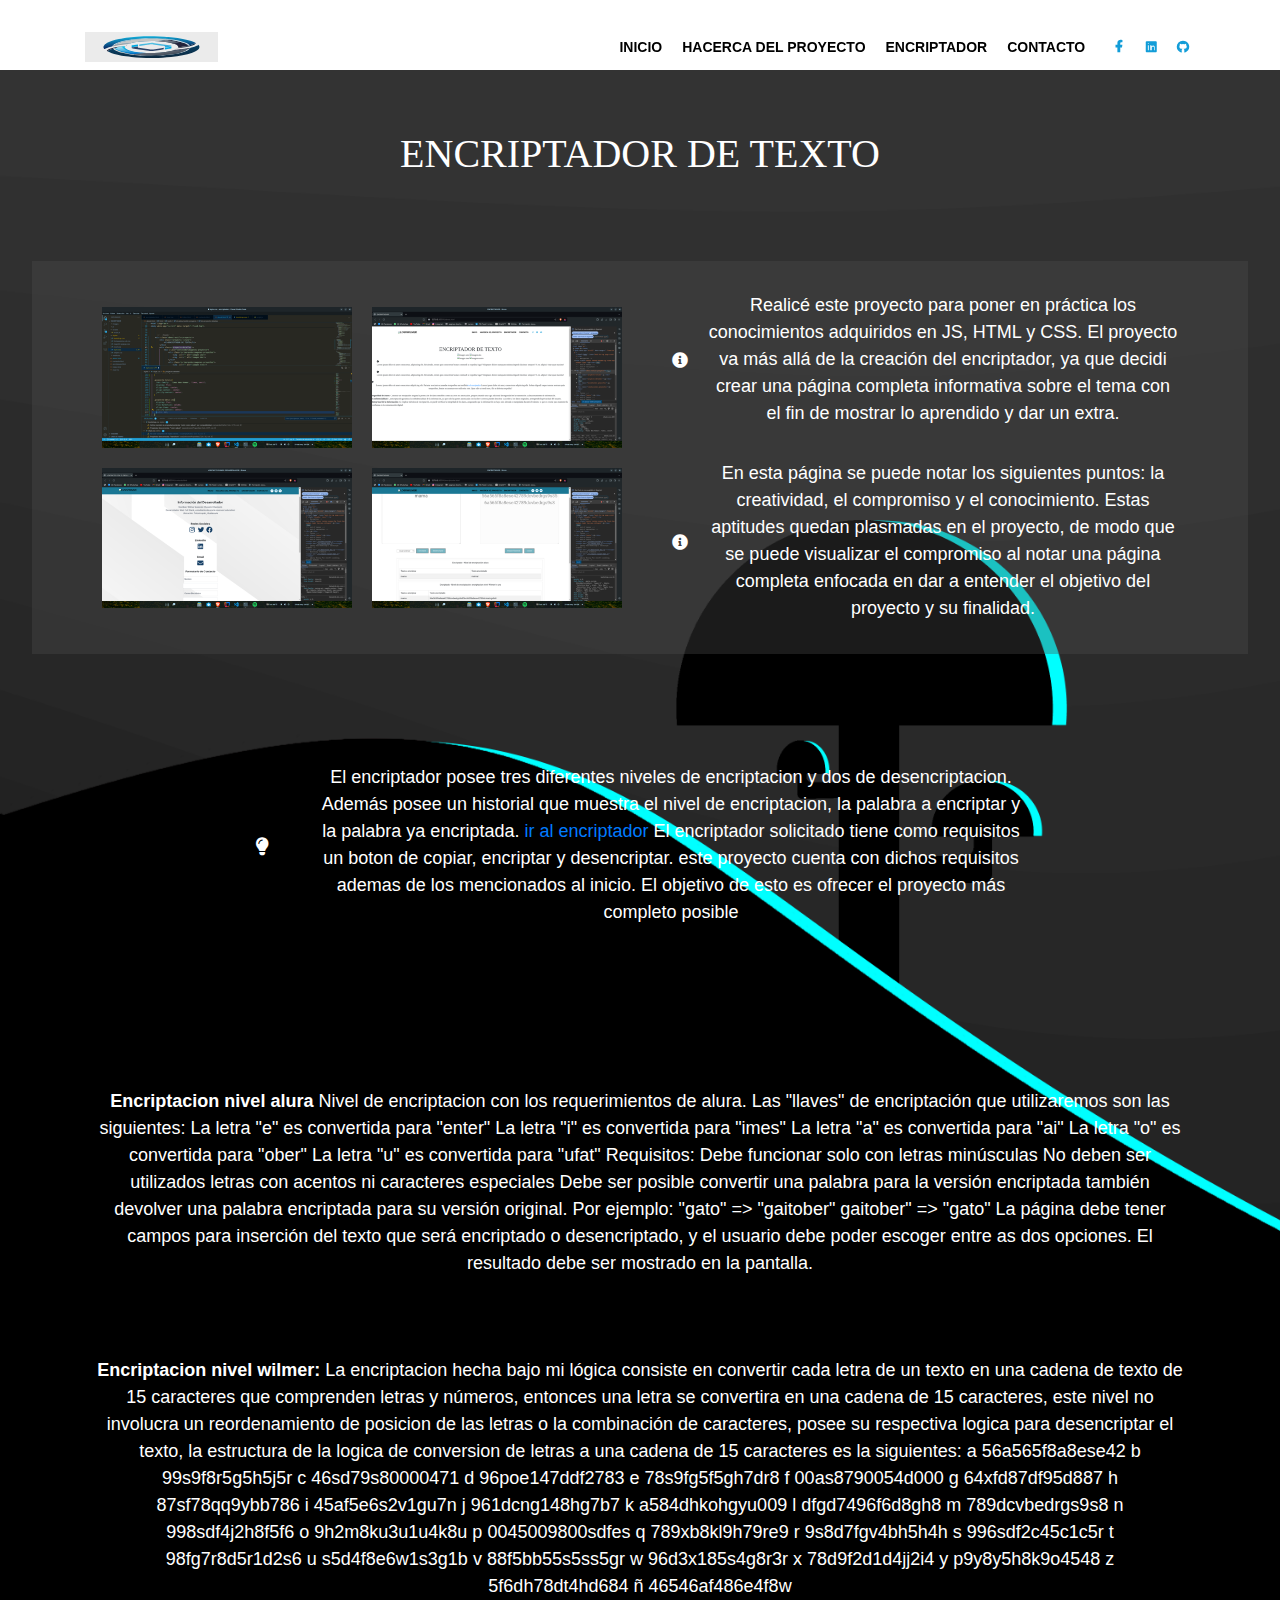
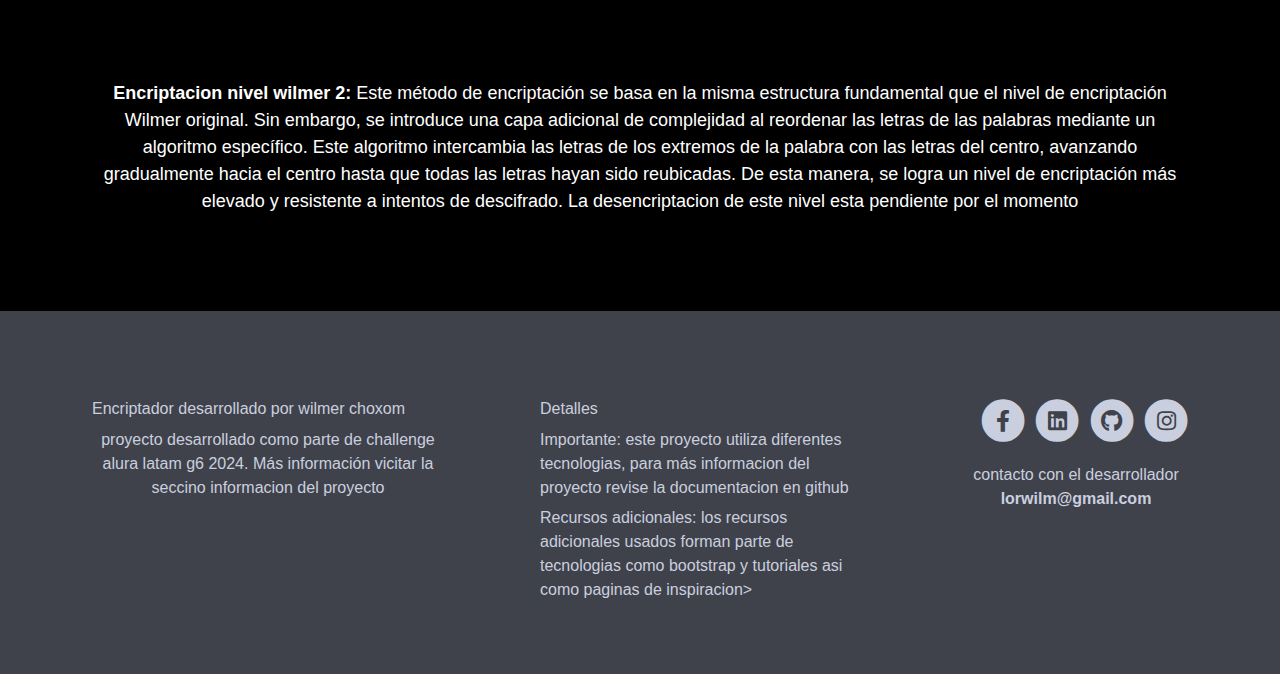
<file: about.html>
<!DOCTYPE html>
<html lang="en">
<head>
    <meta charset="UTF-8">
    <meta name="viewport" content="width=device-width, initial-scale=1.0">
    <title>ENCRIPTADOR</title>
    <!--need here a reset script of css-->
    <link rel="stylesheet" href="./styles/reset.css">
    <link rel="preconnect" href="https://fonts.gstatic.com">
    <link href="https://fonts.googleapis.com/css2?family=Open+Sans:ital,wght@0,400;0,600;0,700;1,400;1,600&display=swap" rel="stylesheet">
    <link href="./styles/bootstrap.css" rel="stylesheet">
    <link href="./styles/fontawesome-all.css" rel="stylesheet">
    <link href="./styles/swiper.css" rel="stylesheet">
    <link href="./styles/magnific-popup.css" rel="stylesheet">
        
    <link rel="stylesheet" href="./styles/style.css">
</head>
<body data-spy="scroll" data-target=".fixed-top">
    <!-- Navigation -->
    <nav class="navbar navbar-expand-lg fixed-top navbar-light">
        <div class="container">
            
            <!-- Text Logo - Use this if you don't have a graphic logo -->
            <!-- <a class="navbar-brand logo-text page-scroll" href="index.html">Name</a> -->

            <!-- Image Logo -->
            <a class="navbar-brand logo-image" href="index.html"><img src="images/logo.svg" alt="LOGOWILMER"></a> 

            <button class="navbar-toggler p-0 border-0" type="button" data-toggle="offcanvas">
                <span class="navbar-toggler-icon"></span>
            </button>

            <div class="navbar-collapse offcanvas-collapse" id="navbarsExampleDefault">
                <ul class="navbar-nav ml-auto">
                    <li class="nav-item">
                        <a class="nav-link page-scroll" href="./index.html">INICIO <span class="sr-only">(current)</span></a>
                    </li>
                    <li class="nav-item">
                        <a class="nav-link page-scroll" href="./about.html">HACERCA DEL PROYECTO</a>
                    </li>
                    <li class="nav-item">
                        <a class="nav-link page-scroll" href="./encriptador.html">ENCRIPTADOR</a>
                    </li>
                    <li class="nav-item">
                        <a class="nav-link page-scroll" href="./contacto.html">CONTACTO</a>
                    </li>
                    
                </ul>
                <span class="nav-item social-icons">
                    <span class="fa-stack">
                        <a href="#your-link">
                            <i class="fas fa-circle fa-stack-2x"></i>
                            <i class="fab fa-facebook-f fa-stack-1x"></i>
                        </a>
                    </span>
                    <span class="fa-stack">
                        <a href="https://www.linkedin.com/in/wilmerchoxom">
                            <i class="fas fa-circle fa-stack-2x"></i>
                            <i class="fab fa-linkedin fa-stack-1x"></i>
                        </a>
                    </span>
                    <span class="fa-stack">
                        <a href="https://github.com/willor16">
                            <i class="fas fa-circle fa-stack-2x"></i>
                            <i class="fab fa-github fa-stack-1x"></i>
                        </a>
                    </span>
                    
                </span>
            </div> <!-- end of navbar-collapse -->
        </div> <!-- end of container -->
    </nav> <!-- end of navbar -->
    <!-- end of navigation -->





    <div class="about-background">
        <div class="about-estilo-proyecto">
            <div class="proyecto-titulo">
                <h1>ENCRIPTADOR DE TEXTO</h1>
            </div>
            <div class="proyecto-detalles">
                <div class="contenedorimagenes-proyecto">
                    <div class="primerasdosimagenes-proyectos">
                        <img  src="./images/Captura desde 2024-05-29 00-07-01.png" alt="imagen uno">
                        <img  src="./images/Captura desde 2024-05-29 00-07-14.png" alt="imagen dos">
                    </div>
                    <div class="primerasdosimagenes-proyectos">
                        <img  src="./images/Captura desde 2024-05-29 00-07-28.png" alt="imagen tres">
                        <img  src="./images/Captura desde 2024-05-29 00-08-14.png" alt="imagen cuatro">
                    </div>
                </div>
                <div class="detallesdelproyecto-detalles">
                    <div class="detailles-proyectos">
                        <!-- aca va un icono de html con forma de informacion -->
                        <i class="fas fa-info-circle"></i>
                        <p>Realicé este proyecto para poner en práctica los conocimientos adquiridos en JS, HTML y CSS. El proyecto va más allá de la creación del encriptador, ya que decidi crear una página completa informativa sobre el tema con el fin de mostrar lo aprendido y dar un extra.</p>
                    </div>
                    <div class="detailles-proyectos">
                        <i class="fas fa-info-circle"></i>
                        <p>En esta página se puede notar los siguientes puntos: la creatividad, el compromiso y el conocimiento. Estas aptitudes quedan plasmadas en el proyecto, de modo que se puede visualizar el compromiso al notar una página completa enfocada en dar a entender el objetivo del proyecto y su finalidad.</p>
                    </div>
                </div>
            </div>
            <div class="masdetalles-proyectos">
                <i class="fas fa-lightbulb"></i>
                <p>El encriptador posee tres diferentes niveles de encriptacion y dos de desencriptacion. Además posee un historial que muestra el nivel de encriptacion, la palabra a encriptar y la palabra ya encriptada. <a href="./encriptador.html">ir al encriptador</a> El encriptador solicitado tiene como requisitos un boton de copiar, encriptar y desencriptar. este proyecto cuenta con dichos requisitos ademas de los mencionados al inicio. El objetivo de esto es ofrecer el proyecto más completo posible</p>
            </div>
            <div class="conclusiones-proyectos">
                <ul>
                    <li class="li-style-proyectos"><strong>Encriptacion nivel alura</strong> Nivel de encriptacion con los requerimientos de alura. Las "llaves" de encriptación que utilizaremos son las siguientes:
                        La letra "e" es convertida para "enter"
                        La letra "i" es convertida para "imes"
                        La letra "a" es convertida para "ai"
                        La letra "o" es convertida para "ober"
                        La letra "u" es convertida para "ufat"
                        Requisitos:

                        Debe funcionar solo con letras minúsculas
                        No deben ser utilizados letras con acentos ni caracteres especiales
                        Debe ser posible convertir una palabra para la versión encriptada también devolver una palabra encriptada para su versión original.
                        Por ejemplo:
                        "gato" => "gaitober"
                        gaitober" => "gato"
                        
                        La página debe tener campos para
                        inserción del texto que será encriptado o desencriptado, y el usuario debe poder escoger entre as dos opciones.
                        El resultado debe ser mostrado en la pantalla.</li>
                    <li class="li-style-proyectos"><strong>Encriptacion nivel wilmer:</strong> La encriptacion hecha bajo mi lógica consiste en convertir cada letra de un texto en una cadena de texto de 15 caracteres que comprenden letras y números, entonces una letra se convertira en una cadena de 15 caracteres, este nivel no involucra un reordenamiento de posicion de las letras o la combinación de caracteres, posee su respectiva logica para desencriptar el texto, la estructura de la logica de conversion de letras a una cadena de 15 caracteres es la siguientes: a	56a565f8a8ese42
                        b	99s9f8r5g5h5j5r
                        c	46sd79s80000471
                        d	96poe147ddf2783
                        e	78s9fg5f5gh7dr8
                        f	00as8790054d000
                        g	64xfd87df95d887
                        h	87sf78qq9ybb786
                        i	45af5e6s2v1gu7n
                        j	961dcng148hg7b7
                        k	a584dhkohgyu009
                        l	dfgd7496f6d8gh8
                        m	789dcvbedrgs9s8
                        n	998sdf4j2h8f5f6
                        o	9h2m8ku3u1u4k8u
                        p	0045009800sdfes
                        q	789xb8kl9h79re9
                        r	9s8d7fgv4bh5h4h
                        s	996sdf2c45c1c5r
                        t	98fg7r8d5r1d2s6
                        u	s5d4f8e6w1s3g1b
                        v	88f5bb55s5ss5gr
                        w	96d3x185s4g8r3r
                        x	78d9f2d1d4jj2i4
                        y	p9y8y5h8k9o4548
                        z	5f6dh78dt4hd684
                        ñ	46546af486e4f8w</li>
                    <li class="li-style-proyectos"><strong>Encriptacion nivel wilmer 2:</strong> Este método de encriptación se basa en la misma estructura fundamental que el nivel de encriptación Wilmer original. Sin embargo, se introduce una capa adicional de complejidad al reordenar las letras de las palabras mediante un algoritmo específico. Este algoritmo intercambia las letras de los extremos de la palabra con las letras del centro, avanzando gradualmente hacia el centro hasta que todas las letras hayan sido reubicadas. De esta manera, se logra un nivel de encriptación más elevado y resistente a intentos de descifrado. La desencriptacion de este nivel esta pendiente por el momento</li>
                </ul>   
            </div>
        </div>  
    </div>
      <!-- Header -->
     




    
    </main>
     <!-- Footer -->
        <div class="footer">
            <div class="container">
                <div class="row">
                    <div class="col-lg-12">
                        <div class="footer-col first">
                            <h6>Encriptador desarrollado por wilmer choxom</h6>
                            <p class="p-small">proyecto desarrollado como parte de challenge alura latam g6 2024. Más información vicitar la seccino informacion del proyecto</p>
                        </div> <!-- end of footer-col -->
                        <div class="footer-col second">
                            <h6>Detalles</h6>
                            <ul class="list-unstyled li-space-lg p-small">
                                <li>Importante: <a href="terms.html">este proyecto utiliza diferentes tecnologias</a>, <a href="privacy.html">para más informacion del proyecto revise la documentacion en github</a></li>
                                <li>Recursos adicionales: <a href="#">los recursos adicionales usados forman parte de tecnologias como bootstrap y tutoriales asi como paginas de inspiracion</a>></li>
                                
                            </ul>
                        </div> <!-- end of footer-col -->
                        <div class="footer-col third">
                            <span class="fa-stack">
                                <a href="#your-link">
                                    <i class="fas fa-circle fa-stack-2x"></i>
                                    <i class="fab fa-facebook-f fa-stack-1x"></i>
                                </a>
                            </span>
                            <span class="fa-stack">
                                <a href="https://www.linkedin.com/in/wilmerchoxom">
                                    <i class="fas fa-circle fa-stack-2x"></i>
                                    <i class="fab fa-linkedin fa-stack-1x"></i>
                                </a>
                            </span>
                            <span class="fa-stack">
                                <a href="https://github.com/willor16">
                                    <i class="fas fa-circle fa-stack-2x"></i>
                                    <i class="fab fa-github fa-stack-1x"></i>
                                </a>
                            </span>
                            <span class="fa-stack">
                                <a href="https://www.instagram.com/will_lor77">
                                    <i class="fas fa-circle fa-stack-2x"></i>
                                    <i class="fab fa-instagram fa-stack-1x"></i>
                                </a>
                            </span>
                            <p class="p-small">contacto con el desarrollador <a href="mailto:lorwilm@gmail.com"><strong>lorwilm@gmail.com</strong></a></p>
                        </div> <!-- end of footer-col -->
                    </div> <!-- end of col -->
                </div> <!-- end of row -->
            </div> <!-- end of container -->
        </div> <!-- end of footer -->  
        <!-- end of footer -->


<script src="./scripts/script.js"></script>
<script src="./js/jquery.min.js"></script> <!-- jQuery for Bootstrap's JavaScript plugins -->
<script src="./js/bootstrap.min.js"></script> <!-- Bootstrap framework -->
<script src="./js/jquery.easing.min.js"></script> <!-- jQuery Easing for smooth scrolling between anchors -->
<script src="./js/jquery.magnific-popup.js"></script> <!-- Magnific Popup for lightboxes -->
<script src="./js/swiper.min.js"></script> <!-- Swiper for image and text sliders -->
<script src="./js/scripts.js"></script> <!-- Custom scripts -->
</body> 

</html>
</file>
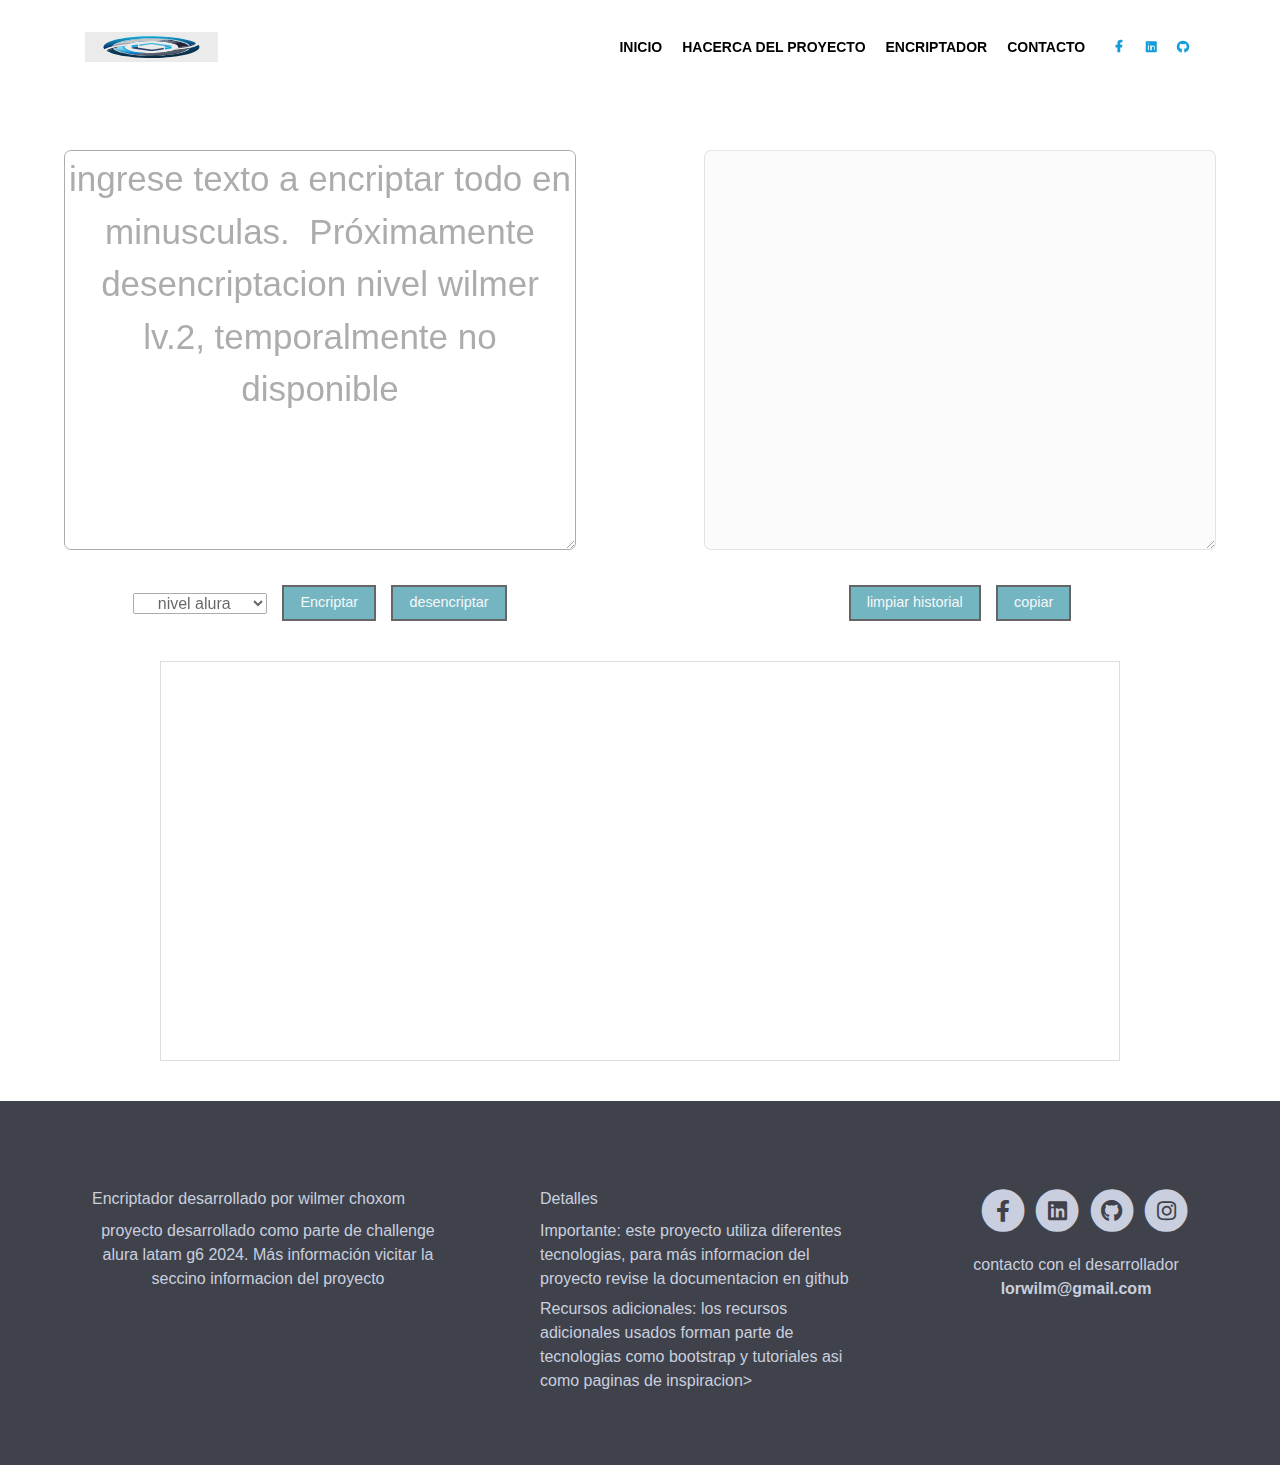
<file: encriptador.html>
<!DOCTYPE html>
<html lang="en">
<head>
    <meta charset="UTF-8">
    <meta name="viewport" content="width=device-width, initial-scale=1.0">
    <title>ENCRIPTADOR</title>
    <!--need here a reset script of css-->
    <link rel="stylesheet" href="./styles/reset.css">
    <link rel="preconnect" href="https://fonts.gstatic.com">
    <link href="https://fonts.googleapis.com/css2?family=Open+Sans:ital,wght@0,400;0,600;0,700;1,400;1,600&display=swap" rel="stylesheet">
    <link href="./styles/bootstrap.css" rel="stylesheet">
    <link href="./styles/fontawesome-all.css" rel="stylesheet">
    <link href="./styles/swiper.css" rel="stylesheet">
    <link href="./styles/magnific-popup.css" rel="stylesheet">
    
    <link rel="stylesheet" href="./styles/style.css">
</head>
<body data-spy="scroll" data-target=".fixed-top">
    <!-- Navigation -->
    <nav class="navbar navbar-expand-lg fixed-top navbar-light">
        <div class="container">
            
            <!-- Text Logo - Use this if you don't have a graphic logo -->
            <!-- <a class="navbar-brand logo-text page-scroll" href="index.html">Name</a> -->

            <!-- Image Logo -->
            <a class="navbar-brand logo-image" href="index.html"><img src="images/logo.svg" alt="LOGOWILMER"></a> 

            <button class="navbar-toggler p-0 border-0" type="button" data-toggle="offcanvas">
                <span class="navbar-toggler-icon"></span>
            </button>

            <div class="navbar-collapse offcanvas-collapse" id="navbarsExampleDefault">
                <ul class="navbar-nav ml-auto">
                    <li class="nav-item">
                        <a class="nav-link page-scroll" href="./index.html">INICIO <span class="sr-only">(current)</span></a>
                    </li>
                    <li class="nav-item">
                        <a class="nav-link page-scroll" href="./about.html">HACERCA DEL PROYECTO</a>
                    </li>
                    <li class="nav-item">
                        <a class="nav-link page-scroll" href="./encriptador.html">ENCRIPTADOR</a>
                    </li>
                    <li class="nav-item">
                        <a class="nav-link page-scroll" href="./contacto.html">CONTACTO</a>
                    </li>
                    
                </ul>
                <span class="nav-item social-icons">
                    <span class="fa-stack">
                        <a href="#your-link">
                            <i class="fas fa-circle fa-stack-2x"></i>
                            <i class="fab fa-facebook-f fa-stack-1x"></i>
                        </a>
                    </span>
                    <span class="fa-stack">
                        <a href="https://www.linkedin.com/in/wilmerchoxom">
                            <i class="fas fa-circle fa-stack-2x"></i>
                            <i class="fab fa-linkedin fa-stack-1x"></i>
                        </a>
                    </span>
                    <span class="fa-stack">
                        <a href="https://github.com/willor16">
                            <i class="fas fa-circle fa-stack-2x"></i>
                            <i class="fab fa-github fa-stack-1x"></i>
                        </a>
                    </span>
                </span>
            </div> <!-- end of navbar-collapse -->
        </div> <!-- end of container -->
    </nav> <!-- end of navbar -->
    <!-- end of navigation -->





    <main>
        <div class="div-general-encript">
            <div class="div-text-enctipt">
                <textarea id="text-for-encript" placeholder="ingrese texto a encriptar todo en minusculas.  Próximamente desencriptacion nivel wilmer lv.2, temporalmente no disponible"></textarea>
                <div class="div-buttons-section-transcript">
                    <select name="" id="select-level-encript" class="style-option-bar" >
                        <option value="nivelAlura">nivel alura</option>
                        <option value="nivelWilmer">nivel wilmer</option>
                        <option value="nivelWilmerLvTwo">nivel wilmer lv.2</option>
                    </select>
                    <button class="button-arounder" onclick="encriptationGeneral()">Encriptar</button>
                    <button class="button-arounder" onclick="desencriptarGeneral()">desencriptar</button>
                </div>
            </div>
        
            <div class="div-text-enctipt">
                <textarea id="text-encripting" disabled placeholder=""></textarea>
                <div class="div-buttons-section-transcript">
                    <button class="button-arounder" onclick="limpiarHistorial()">limpiar historial</button>
                    <button class="button-arounder" onclick="copiar()" class="button-encriptar">copiar</button>
                </div>
            </div>
        </div>
        
        <div class="historial">
            <div class="input-like" contenteditable="true" id="historial-div">
                <!--aca va a ir el historial-->
            </div>
        </div>
    </main>


    <!-- Footer -->
        <div class="footer">
            <div class="container">
                <div class="row">
                    <div class="col-lg-12">
                        <div class="footer-col first">
                            <h6>Encriptador desarrollado por wilmer choxom</h6>
                            <p class="p-small">proyecto desarrollado como parte de challenge alura latam g6 2024. Más información vicitar la seccino informacion del proyecto</p>
                        </div> <!-- end of footer-col -->
                        <div class="footer-col second">
                            <h6>Detalles</h6>
                            <ul class="list-unstyled li-space-lg p-small">
                                <li>Importante: <a href="terms.html">este proyecto utiliza diferentes tecnologias</a>, <a href="privacy.html">para más informacion del proyecto revise la documentacion en github</a></li>
                                <li>Recursos adicionales: <a href="#">los recursos adicionales usados forman parte de tecnologias como bootstrap y tutoriales asi como paginas de inspiracion</a>></li>
                                
                            </ul>
                        </div> <!-- end of footer-col -->
                        <div class="footer-col third">
                            <span class="fa-stack">
                                <a href="#your-link">
                                    <i class="fas fa-circle fa-stack-2x"></i>
                                    <i class="fab fa-facebook-f fa-stack-1x"></i>
                                </a>
                            </span>
                            <span class="fa-stack">
                                <a href="https://www.linkedin.com/in/wilmerchoxom">
                                    <i class="fas fa-circle fa-stack-2x"></i>
                                    <i class="fab fa-linkedin fa-stack-1x"></i>
                                </a>
                            </span>
                            <span class="fa-stack">
                                <a href="https://github.com/willor16">
                                    <i class="fas fa-circle fa-stack-2x"></i>
                                    <i class="fab fa-github fa-stack-1x"></i>
                                </a>
                            </span>
                            <span class="fa-stack">
                                <a href="https://www.instagram.com/will_lor77">
                                    <i class="fas fa-circle fa-stack-2x"></i>
                                    <i class="fab fa-instagram fa-stack-1x"></i>
                                </a>
                            </span>
                            <p class="p-small">contacto con el desarrollador <a href="mailto:lorwilm@gmail.com"><strong>lorwilm@gmail.com</strong></a></p>
                        </div> <!-- end of footer-col -->
                    </div> <!-- end of col -->
                </div> <!-- end of row -->
            </div> <!-- end of container -->
        </div> <!-- end of footer -->  
        <!-- end of footer -->


<script src="./scripts/script.js"></script>
<script src="./js/jquery.min.js"></script> <!-- jQuery for Bootstrap's JavaScript plugins -->
<script src="./js/bootstrap.min.js"></script> <!-- Bootstrap framework -->
<script src="./js/jquery.easing.min.js"></script> <!-- jQuery Easing for smooth scrolling between anchors -->
<script src="./js/jquery.magnific-popup.js"></script> <!-- Magnific Popup for lightboxes -->
<script src="./js/swiper.min.js"></script> <!-- Swiper for image and text sliders -->
<script src="./js/scripts.js"></script> <!-- Custom scripts -->
</body> 

</html>
</file>
<file: styles/style.css>
.ul-contains-li{
    width: 100%;
    height: 65px;
    background-color: black;
    color: white;
    display: flex;
    flex-direction: row;
    align-items: center;
    align-content: center;
    justify-content: flex-end;
    
}
/*style for background*/




/*about pagina html estilo*/
.about-estilo-proyecto{
	display: flex;
	flex-direction: column;
	height: auto;
	align-items: center;
	width: 100%;
	margin-top: 70px;	
	font-family: 'Times New Roman', Times, serif;
  }

  .proyecto-titulo{
	font-family: 'Times New Roman', Times, serif;
	display: flex;
	margin-top: 60px;
	margin-bottom: 20px;
	text-align: center;
	align-items: center;
	align-content: center;
	justify-content: center;
	color: white;
  }

  .proyecto-detalles{
	display: flex;
	flex-direction: column;
	align-items: center;
	justify-content: center;
	width: 95%;
	margin-top: 55px;
	margin-bottom: 55px;
	padding: 30px 70px;
	height: auto;
	gap: 50px;
	background-color: rgba(77, 77, 77, 0.35);
  }

  .contenedorimagenes-proyecto{
	display: flex;
	flex-direction: column;
	height: 550px;
	align-items: center;
	justify-content: center;
	align-content: center;
	height: auto;

	gap: 20px;
  }
  .primerasdosimagenes-proyectos{
	display: flex;
	flex-direction: column;
	gap: 40px;
	align-items: center;
	justify-content: center;
	align-content: center;
  }
  

  .detallesdelproyecto-detalles{
	display: flex;
	flex-direction: column;
	text-align: center;
	align-items: center;
	align-content: center;
	justify-content: center;
	gap: 30px;
  }
  .detailles-proyectos{
	display: flex;
	flex-direction: row;
	align-items: center;
	justify-content: center;
	align-content: center;
	gap: 20px;
  }
  .detailles-proyectos p{
	margin-top: 1px;
	margin-bottom: 1px;
	padding-bottom: 1px;
	font-family: Arial, Helvetica, sans-serif;
	font-size: large;
	color: white;
  }

  .masdetalles-proyectos{
	display: flex;
	flex-direction: row;
	align-items: center;
	align-content: center;
	justify-content: center;
	width: 60%;
	margin-top: 55px;
	margin-bottom: 90px;
	gap: 50px;
	font-size: large;
	color: white;
  }
  .masdetalles-proyectos p{
	text-align: center;
	padding-bottom: 1px;
	margin-bottom: 1px;
	font-family: Arial, Helvetica, sans-serif;
	color: white;
  }

  .conclusiones-proyectos{
	display: flex;
	flex-direction: column;
	width: 85%;
	font-size: large;
	gap: 20px;
  }
  .li-style-proyectos{
	
	text-align: center;
	justify-content: center;
	margin-top: 70px;
	margin-bottom: 80px;
	color: white;
	font-family: Arial, Helvetica, sans-serif;
  }

  .about-background {
	background-image: url('../images/fondoabout.png');
	background-repeat: no-repeat;
	background-size: cover;
  }
  .primerasdosimagenes-proyectos img{
	width: 300px;
  }
  .fa-info-circle{
	color: white;
  }




button {
  background: white;
  border: solid 2px black;
  padding: .375em 1.125em;
  font-size: 0.8rem;
}

.button-arounder {
  font-size: 0.9rem;
  background: hsl(190, 72%, 35%);
  color: hsl(190deg, 10%, 95%);
  
  box-shadow: 0 0px 0px hsla(190deg, 15%, 5%, .2);
  transfrom: translateY(0);
  border-top-left-radius: 0px;
  border-top-right-radius: 0px;
  border-bottom-left-radius: 0px;
  border-bottom-right-radius: 0px;
  
  --dur: .15s;
  --delay: .15s;
  --radius: 16px;
  
  transition:
    border-top-left-radius var(--dur) var(--delay) ease-out,
    border-top-right-radius var(--dur) calc(var(--delay) * 2) ease-out,
    border-bottom-right-radius var(--dur) calc(var(--delay) * 3) ease-out,
    border-bottom-left-radius var(--dur) calc(var(--delay) * 4) ease-out,
    box-shadow calc(var(--dur) * 4) ease-out,
    transform calc(var(--dur) * 4) ease-out,
    background calc(var(--dur) * 4) steps(4, jump-end);
}

.button-arounder:hover,
.button-arounder:focus {
  box-shadow: 0 4px 8px hsla(190deg, 15%, 5%, .2);
  transform: translateY(-4px);
  background: hsl(230, 93%, 11%);
  border-top-left-radius: var(--radius);
  border-top-right-radius: var(--radius);
  border-bottom-left-radius: var(--radius);
  border-bottom-right-radius: var(--radius);
}




/* Estilos para el contenido */
/* Whiteboard background */
.container-contact {
	background-image: url('../images/fondocontacto.jpg'); /* Replace with the path to your image file */
	background-repeat: no-repeat;
	background-size: cover;
	background-position: center;
	margin-top: 70px;
  }
  
  
  /* Estilos para centrar el contenido */
  .centered-contact {
	display: flex; /* Utilizar flexbox */
	flex-direction: column; /* Apilar elementos verticalmente */
	align-items: center; /* Centrar horizontalmente */
	justify-content: center; /* Centrar verticalmente */
	padding-top: 150px; /* Espacio superior */
	padding-bottom: 100px;
  }
  
  /* Estilos para las redes sociales */
  .social-icons-contact {
	display: flex; /* Utilizar flexbox */
	flex-direction: column;
	justify-content: center; /* Centrar horizontalmente */
	align-items: center;
	margin-top: 1rem; /* Espacio superior */
  }
  
  .social-icons-contact a {
	color: #174066; /* Color del icono */
	margin: 0 0.5rem; /* Margen horizontal */
	font-size: 1.5rem; /* Tamaño del icono */
  }
  
  .social-icons-contact a:hover {
	color: #4a90e2; /* Cambio de color al pasar el cursor */
  }
  
  .font-bold, text-gray-700{
	display: flex;
	align-items: center;
	justify-content: center;
  }








  .about-style {
	display: flex;
	height: 50vh;
	width: 60vw;
	background-color: white;
	margin-left: 10vw;
	margin-top: 5vh;
	border: 2px solid hsl(230, 93%, 11%);
  }
  .images {
	display: flex;
	flex-direction: column;
	align-items: center;
	justify-content: center;
	width: 40%;
	background-color: white;
	border-right: 2px solid hsl(230, 93%, 11%);
	font-size: 30px;
	margin-left: 3vw;
  }
  .images div {
	border: 2px solid black;
	width: 50px;
	height: 50px;
	margin-bottom: 5px;
  }
  .images img {
	width: 50px;
	height: 50px;
  }
  .title {
	font-size: 30px;
	margin-left: 3vw;
	margin-top: 2vh;
  }
  .details {
	display: flex;
	flex-direction: column;
	width: 60%;
	margin-right: 5vw;
	margin-left: 1vw;
  }
  .details h1 {
	font-size: 20px;
	margin-bottom: 1vh;
  }
  .details ul {
	list-style: none;
  }
  .details ul li {
	display: flex;
	align-items: center;
	font-size: 18px;
  }
  .details ul li span {
	margin-left: 1vw;
	font-size: 20px;
	font-weight: bold;
	margin-right: 1vw;
  }
  .details ul li img {
	width: 10px;
	height: 10px;
  }
  .details .conclusion {
	font-size: 18px;
	font-weight: bold;
	margin-top: 2vh;
	text-align: end;
	margin-right: 1vw;
  }


  /*estilos de about en proyectos*/
  






.li-style-navbar{
    padding: 0 70px 0 0;
}

.ul-contains-li a{
    text-decoration: none;
    color: white;
    font-size: 17px;
}

.ul-contains-li a:hover{
    font-size: 18px;
    color: whitesmoke;	
}

/*style of main*/
/*encriptador*/
.div-text-enctipt{
    display: flex;
    flex-direction: column;
    align-items: center;
    width: 80%;
	opacity: 50%;
}

#text-for-encript, #text-encripting{
	overflow: auto; /* Esto hace que aparezca una barra de desplazamiento cuando el contenido es demasiado grande */
    white-space: pre-wrap; /* Esto hace que el texto se adapte al input */
    width: 95%;
    height: 400px;
    margin-top: 75px;
    margin-bottom: 35px;
    text-align: center;
    font-size: 35px;
    border-radius: 7px;
}

.div-buttons-section-transcript{
    display: flex;
    flex-direction: row;
    gap: 15px;
    width: 50%;
    align-items: center;
    justify-content: center;
}

/*when text has ben encriptated*/
.div-general-encript{
	margin-top: 75px;
    display: flex;
    flex-direction: column;
    align-items: center;
	width: 100%;
}

/*style of option*/
.style-option-bar{
    display: flex;
    align-items: center;
    text-align: center;
}


/*historial style*/
.input-like {
    border: 1px solid #ddd;
    padding: 10px;
    overflow: auto;
    height: 400px;
    width: 75%;
	margin-top: 20px;
    margin:40px auto;
}

.block {
    border: 1px solid #ddd;
    padding: 10px;
    margin-bottom: 10px;
}

.block table {
    width: 100%;
    border-collapse: collapse;
}

.block th, .block td {
    border: 1px solid #ddd;
    padding: 8px;
    text-align: left;
}

.block th {
    background-color: #f2f2f2;
    color: black;
}

.block tr:nth-child(even) {
    background-color: #f2f2f2;
}

/*end main*




/*Navigation*/
.navbar {
	background-color: #f7f9fa;
	font-weight: 600;
	font-size: 0.875rem;
	line-height: 0.875rem;
}

.navbar .navbar-brand {
	padding-top: 0.25rem;
	padding-bottom: 0.25rem;
}

.navbar .logo-image img {
    width: 133px;
	height: 30px;
}

.navbar .logo-text {
	color: #333333;
	font-weight: 700;
	font-size: 2rem;
	line-height: 1rem;
	text-decoration: none;
}

.offcanvas-collapse {
	position: fixed;
	top: 3.25rem; /* adjusts the height between the top of the page and the offcanvas menu */
	bottom: 0;
	left: 100%;
	width: 100%;
	padding-right: 1rem;
	padding-left: 1rem;
	overflow-y: auto;
	visibility: hidden;
	background-color: #f7f9fa;
	transition: visibility .3s ease-in-out, -webkit-transform .3s ease-in-out;
	transition: transform .3s ease-in-out, visibility .3s ease-in-out;
	transition: transform .3s ease-in-out, visibility .3s ease-in-out, -webkit-transform .3s ease-in-out;
}

.offcanvas-collapse.open {
	visibility: visible;
	-webkit-transform: translateX(-100%);
	transform: translateX(-100%);
}

.navbar .navbar-nav {
	margin-top: 0.75rem;
	margin-bottom: 0.5rem;
}

.navbar .nav-item .nav-link {
	padding-top: 0.625rem;
	padding-bottom: 0.625rem;
	color: black;
	text-decoration: none;
	transition: all 0.2s ease;
}

.navbar .nav-item.dropdown.show .nav-link,
.navbar .nav-item .nav-link:hover,
.navbar .nav-item .nav-link.active {
	color: #129dd8;
}

/* Dropdown Menu */
.navbar .dropdown .dropdown-menu {
	animation: fadeDropdown 0.2s; /* required for the fade animation */
}

@keyframes fadeDropdown {
    0% {
        opacity: 0;
    }

    100% {
        opacity: 1;
	}
}

.navbar .dropdown-menu {
	margin-top: 0.5rem;
	margin-bottom: 0.5rem;
	border: none;
	background-color: #f7f9fa;
}

.navbar .dropdown-item {
	padding-top: 0.5rem;
	padding-bottom: 0.5rem;
	color: #6b747b;
	font-weight: 600;
	font-size: 0.875rem;
	line-height: 0.875rem;
	text-decoration: none;
}

.navbar .dropdown-item:hover {
	background-color: #f7f9fa;
	color: #129dd8;
}

.navbar .dropdown-divider {
	width: 100%;
	height: 1px;
	margin: 0.5rem auto 0.5rem auto;
	border: none;
	background-color: #e7e7e7;
}
/* end of dropdown menu */

.navbar .fa-stack {
	width: 2em;
	margin-right: 0.25rem;
	font-size: 0.75rem;
}

.navbar .fa-stack-2x {
	color: #ffffff;
	transition: all 0.2s ease;
}

.navbar .fa-stack-1x {
	color: #129dd8;
	transition: all 0.2s ease;
}

.navbar .fa-stack:hover .fa-stack-2x {
	color: #129dd8;
}

.navbar .fa-stack:hover .fa-stack-1x {
	color: #ffffff;
}

.navbar .navbar-toggler {
	padding: 0;
	border: none;
	font-size: 1.25rem;
}



/*main style*/
.general-div-information{
	margin-top: 180px;
	margin-bottom: 100px;
	display: flex;
	flex-direction: column;
	width: auto;
	align-items: center;
}

.general-div-information h2{
	margin-bottom: 15px;
	border-style: solid;
	border-radius: 7px;
	background-color: white;
	color: black;
	text-align: center;
}

.container-description{
	display: flex;
	flex-direction: column;
	width: 80%;
	align-items: center;
	justify-content: center;
	gap: 40px;
	border: black 3px;
	border-style: solid;
	border-radius: 7px;
	background-color: #3f424b;
	color: white;

}

.div-section-information h3, p{
	text-align: center;
	padding-bottom: 15px;
	
}
/*end main*

/*information challenge*/
.information-general-alura-one{
	display: flex;
	align-items:center;
	flex-direction: column;
	justify-content: center;
}

.information-challenge-div{
	display: flex;
	flex-direction: column;
	width: 100%;
}

.information-general-alura-one h3{
	padding-bottom: 20px;
	font-size: 35px;
}

.information-alura{
	display: flex;
	flex-direction: column;
	align-items: center;
	text-align: center;
	justify-content: center;
	padding: 20px 20px;
	width: 70%;
	text-decoration: none;
	position: relative;
	margin-top: -150px;
	background-color: white;
	margin-bottom: 100px;
	border-style: solid;
	border-color: black;
	border-radius: 7px;
	border: 2px;
	/*font-family: Impact, Haettenschweiler, 'Arial Narrow Bold', sans-serif;*/
	font-family: 'Franklin Gothic Medium', 'Arial Narrow', Arial, sans-serif;
	font-size: 20px;
}

.information-alura a{
	color: rgb(219, 33, 33);
}

.img-information-alura{
	width: 100%;
	display: flex;
	align-items: center;
	justify-content: center;
}
/*Footer*/
.footer {
	padding-top: 5.5rem;
	padding-bottom: 1.5rem;
	background-color: #3f424b;
}

.footer a {
	text-decoration: none;
}

.footer .footer-col {
	margin-bottom: 3rem;
}

.footer h6 {
	margin-bottom: 0.625rem;
	color: #cacfdf;
}

.footer p,
.footer a,
.footer ul {
	color: #cacfdf;
}

.footer .li-space-lg li {
	margin-bottom: 0.375rem;
}

.footer .footer-col.third .fa-stack {
	width: 2em;
	margin-bottom: 1.25rem;
	margin-right: 0.375rem;
	font-size: 1.375rem;
}

.footer .footer-col.third .fa-stack .fa-stack-2x {
	color: #cacfdf;
	transition: all 0.2s ease;
}

.footer .footer-col.third .fa-stack .fa-stack-1x {
    color: #3f424b;
	transition: all 0.2s ease;
}

.footer .footer-col.third .fa-stack:hover .fa-stack-2x {
    color: #129dd8;
}

.footer .footer-col.third .fa-stack:hover .fa-stack-1x {
	color: #ffffff;
}


/*RESPONSIVE DESIGN*/

/* Min-width 768px */
@media (min-width: 768px) {

	/* Services */
	.basic-2 .services-decoration {
		height: 40px;
	}
	/* end of services */



	/*about pagina html estilo*/
	.about-estilo-proyecto{
		display: flex;
		flex-direction: column;
		align-items: center;
		width: 100%;
		height: auto;
		margin-top: 70px;	
		font-family: 'Times New Roman', Times, serif;
	  }
	
	  .proyecto-titulo{
		font-family: 'Times New Roman', Times, serif;
		display: flex;
		margin-top: 60px;
		margin-bottom: 20px;
		align-items: center;
		align-content: center;
		justify-content: center;
		color: white;
	  }

	  .primerasdosimagenes-proyectos img{
		width: 300px;
	  }
	
	  .proyecto-detalles{
		display: flex;
		height: auto;
		flex-direction: column;
		align-items: center;
		justify-content: center;
		width: 95%;
		margin-top: 55px;
		margin-bottom: 55px;
		padding: 30px 70px;
		gap: 50px;
		background-color: rgba(77, 77, 77, 0.35);
	  }
	
	  .contenedorimagenes-proyecto{
		display: flex;
		height: 150px;
		flex-direction: column;
		align-items: center;
		justify-content: center;
		align-content: center;
		height: auto;
		gap: 20px;
	  }
	  .primerasdosimagenes-proyectos{
		display: flex;
		flex-direction: row;
		gap: 20px;
		align-items: center;
		justify-content: center;
		align-content: center;
	  }
	  
	
	  .detallesdelproyecto-detalles{
		display: flex;
		flex-direction: column;
		align-items: center;
		align-content: center;
		justify-content: center;
		gap: 30px;
	  }
	  .detailles-proyectos{
		display: flex;
		flex-direction: row;
		align-items: center;
		justify-content: center;
		align-content: center;
		gap: 20px;
	  }
	  .detailles-proyectos p{
		margin-top: 1px;
		margin-bottom: 1px;
		padding-bottom: 1px;
		font-family: Arial, Helvetica, sans-serif;
		font-size: large;
		color: white;
	  }
	
	  .masdetalles-proyectos{
		display: flex;
		flex-direction: row;
		align-items: center;
		align-content: center;
		justify-content: center;
		width: 60%;
		margin-top: 55px;
		margin-bottom: 90px;
		gap: 50px;
		font-size: large;
		color: white;
	  }
	  .masdetalles-proyectos p{
		text-align: center;
		padding-bottom: 1px;
		margin-bottom: 1px;
		font-family: Arial, Helvetica, sans-serif;
		color: white;
	  }
	
	  .conclusiones-proyectos{
		display: flex;
		flex-direction: column;
		width: 85%;
		font-size: large;
		gap: 20px;
	  }
	  .li-style-proyectos{
		
		text-align: center;
		justify-content: center;
		margin-top: 70px;
		margin-bottom: 80px;
		color: white;
		font-family: Arial, Helvetica, sans-serif;
	  }
	
	  .about-background {
		background-image: url('../images/fondoabout.png');
		background-repeat: no-repeat;
		background-size: cover;
	  }

	
		









	/* Extra Pages */
	.ex-basic-1 .text-box {
		padding: 1.75rem 2rem 0.875rem 2rem;
		
	}
	/* end of extra pages */
}
/* end of min-width 768px */


/* Min-width 992px */
@media (min-width: 992px) {
	
	/* General Styles */
	.h2-heading {
		width: 35.25rem;
		margin-right: auto;
		margin-left: auto;
	}

	.p-heading {
		width: 46rem;
		margin-right: auto;
		margin-left: auto;
	}
	/* end of general styles */


	/*about pagina html estilo*/
	.about-estilo-proyecto{
		display: flex;
		flex-direction: column;
		align-items: center;
		width: 100%;
		height: auto;
		margin-top: 70px;	
		font-family: 'Times New Roman', Times, serif;
	  }
	
	  .proyecto-titulo{
		font-family: 'Times New Roman', Times, serif;
		display: flex;
		margin-top: 60px;
		margin-bottom: 20px;
		align-items: center;
		align-content: center;
		justify-content: center;
		color: white;
	  }
	
	  .proyecto-detalles{
		display: flex;
		flex-direction: column;
		align-items: center;
		justify-content: center;
		width: 95%;
		margin-top: 55px;
		margin-bottom: 55px;
		padding: 30px 70px;
		gap: 50px;
		background-color: rgba(77, 77, 77, 0.35);
	  }
	
	  .contenedorimagenes-proyecto{
		display: flex;
		height: auto;
		flex-direction: column;
		align-items: center;
		height: 600;
		justify-content: center;
		align-content: center;
		gap: 20px;
	  }
	  .primerasdosimagenes-proyectos{
		display: flex;
		flex-direction: row;
		gap: 20px;
		align-items: center;
		justify-content: center;
		align-content: center;
	  }
	  
	
	  .detallesdelproyecto-detalles{
		display: flex;
		flex-direction: column;
		align-items: center;
		align-content: center;
		justify-content: center;
		gap: 30px;
	  }
	  .detailles-proyectos{
		display: flex;
		flex-direction: row;
		align-items: center;
		justify-content: center;
		align-content: center;
		gap: 20px;
	  }
	  .detailles-proyectos p{
		margin-top: 1px;
		margin-bottom: 1px;
		padding-bottom: 1px;
		font-family: Arial, Helvetica, sans-serif;
		font-size: large;
		color: white;
	  }
	
	  .masdetalles-proyectos{
		display: flex;
		flex-direction: row;
		align-items: center;
		align-content: center;
		justify-content: center;
		width: 60%;
		margin-top: 55px;
		margin-bottom: 90px;
		gap: 50px;
		font-size: large;
		color: white;
	  }
	  .masdetalles-proyectos p{
		text-align: center;
		padding-bottom: 1px;
		margin-bottom: 1px;
		font-family: Arial, Helvetica, sans-serif;
		color: white;
	  }
	
	  .conclusiones-proyectos{
		display: flex;
		flex-direction: column;
		width: 85%;
		font-size: large;
		gap: 20px;
	  }
	  .li-style-proyectos{
		
		text-align: center;
		justify-content: center;
		margin-top: 70px;
		margin-bottom: 80px;
		color: white;
		font-family: Arial, Helvetica, sans-serif;
	  }
	
	  .about-background {
		background-image: url('../images/fondoabout.png');
		background-repeat: no-repeat;
		background-size: cover;
	  }

	.primerasdosimagenes-proyectos img{
		width: 300px;
	  }








	/* Navigation */
	.navbar {
		padding-top: 1.75rem;
		background-color: transparent;
		box-shadow: none;
		transition: all 0.2s;
	}

	.navbar.top-nav-collapse {
		padding-top: 0.5rem;
		padding-bottom: 0.5rem;
		background-color: rgb(26, 119, 148);
	}

	.offcanvas-collapse {
		position: static;
		top: auto;
		bottom: auto;
		left: auto;
		width: auto;
		padding-right: 0;
		padding-left: 0;
		background-color: transparent;
		overflow-y: visible;
		visibility: visible;
	}

	.offcanvas-collapse.open {
		-webkit-transform: none;
		transform: none;
	}

	.navbar .navbar-nav {
		margin-top: 0;
		margin-bottom: 0;
	}
	
	.navbar .nav-item .nav-link {
		padding-right: 0.625rem;
		padding-left: 0.625rem;
	}

	.navbar .dropdown-menu {
		margin-top: 0.25rem;
		box-shadow: 0 3px 3px 1px rgba(0, 0, 0, 0.05);
	}

	.navbar .dropdown-divider {
		width: 90%;
	}

	.navbar .social-icons {
		margin-left: 0.5rem;
	}
	
	.navbar .fa-stack {
		margin-right: 0;
		margin-left: 0.25rem;
	}
	/* end of navigation */
	/* Footer */
	.footer .footer-col {
		margin-bottom: 2rem;
	}

	.footer .footer-col.first {
		display: inline-block;
		width: 320px;
		margin-right: 1.75rem;
		vertical-align: top;
	}
	
	.footer .footer-col.second {
		display: inline-block;
		width: 320px;
		margin-right: 1.75rem;
		vertical-align: top;
	}
	
	.footer .footer-col.third {
		display: inline-block;
		width: 224px;
		text-align: right;
		vertical-align: top;
	}

	.footer .footer-col.third .fa-stack {
		margin-right: 0;
		margin-left: 0.375rem;
	}
	/* end of footer */


	/* Extra Pages */
	.ex-cards-1 .card {
		display: inline-block;
		width: 296px;
		vertical-align: top;
	}

	.ex-cards-1 .card:nth-of-type(3n+2) {
		margin-right: 1rem;
		margin-left: 1rem;
	}
	/* end of extra pages */

	
/*main design responsive*/
	/*main style*/
.general-div-information{
	margin-top: 180px;
	margin-bottom: 100px;
	display: flex;
	flex-direction: column;
	width: auto;
	align-items: center;
}

.general-div-information h2{
	margin-bottom: 15px;
	border-style: solid;
	border-radius: 7px;
	background-color: white;
	color: black;
}

.container-description{
	display: flex;
	flex-direction: row;
	width: 80%;
	align-items: center;
	justify-content: center;
	gap: 40px;
	border: black 3px;
	border-style: solid;
	border-radius: 7px;
	background-color: #3f424b;
	color: white;

}

.div-section-information h3, p{
	text-align: center;
	padding-bottom: 15px;
	
}
/*end main*

/*information challenge*/
.information-general-alura-one{
	display: flex;
	align-items:center;
	flex-direction: column;
	justify-content: center;
}

.information-challenge-div{
	display: flex;
	flex-direction: column;
	width: 100%;
}

.information-general-alura-one h3{
	padding-bottom: 20px;
	font-size: 35px;
}

.information-alura{
	display: flex;
	flex-direction: column;
	align-items: center;
	justify-content: center;
	padding: 20px 20px;
	width: 70%;
	text-decoration: none;
	position: relative;
	margin-top: -150px;
	background-color: white;
	margin-bottom: 100px;
	border-style: solid;
	border-color: black;
	border-radius: 7px;
	border: 2px;
	/*font-family: Impact, Haettenschweiler, 'Arial Narrow Bold', sans-serif;*/
	font-family: 'Franklin Gothic Medium', 'Arial Narrow', Arial, sans-serif;
	font-size: 20px;
}

.information-alura a{
	color: rgb(219, 33, 33);
}

.img-information-alura{
	width: 100%;
	display: flex;
	align-items: center;
	justify-content: center;
}
}
    








    /* Min-width 1200px */
@media (min-width: 1200px) {

	/* General Styles */
	.h1-large {
		font-size: 3.75rem;
		line-height: 4.375rem;
	}
	/* end of general styles */


	/* Header */
	.header {
		padding-top: 19rem;
		
	}

	.header .h1-large {
		margin-bottom: 14rem;
	}

	.header .expertise {
		width: 320px;
	}
	
	.header .expertise:nth-of-type(3n+2) {
		margin-right: 4.375rem;
		margin-left: 4.375rem;
	}
	/* end of header */


	/*about pagina html estilo*/
	.about-estilo-proyecto{
		display: flex;
		flex-direction: column;
		align-items: center;
		width: 100%;
		height: auto;
		margin-top: 70px;	
		font-family: 'Times New Roman', Times, serif;
	  }
	
	  .proyecto-titulo{
		font-family: 'Times New Roman', Times, serif;
		display: flex;
		margin-top: 60px;
		margin-bottom: 20px;
		align-items: center;
		align-content: center;
		justify-content: center;
		color: white;
	  }
	
	  .proyecto-detalles{
		display: flex;
		height: auto;
		flex-direction: row;
		align-items: center;
		justify-content: center;
		width: 95%;
		margin-top: 55px;
		margin-bottom: 55px;
		padding: 30px 70px;
		gap: 50px;
		background-color: rgba(77, 77, 77, 0.35);
	  }
	
	  .contenedorimagenes-proyecto{
		display: flex;
		flex-direction: column;
		align-items: center;
		justify-content: center;
		align-content: center;
		gap: 20px;
	  }
	  .primerasdosimagenes-proyectos{
		display: flex;
		flex-direction: row;
		gap: 20px;
		align-items: center;
		justify-content: center;
		align-content: center;
	  }
	  
	
	  .detallesdelproyecto-detalles{
		display: flex;
		flex-direction: column;
		align-items: center;
		align-content: center;
		justify-content: center;
		gap: 30px;
	  }
	  .detailles-proyectos{
		display: flex;
		flex-direction: row;
		align-items: center;
		justify-content: center;
		align-content: center;
		gap: 20px;
	  }
	  .detailles-proyectos p{
		margin-top: 1px;
		margin-bottom: 1px;
		padding-bottom: 1px;
		font-family: Arial, Helvetica, sans-serif;
		font-size: large;
		color: white;
	  }
	
	  .masdetalles-proyectos{
		display: flex;
		flex-direction: row;
		align-items: center;
		align-content: center;
		justify-content: center;
		width: 60%;
		margin-top: 55px;
		margin-bottom: 90px;
		gap: 50px;
		font-size: large;
		color: white;
	  }
	  .masdetalles-proyectos p{
		text-align: center;
		padding-bottom: 1px;
		margin-bottom: 1px;
		font-family: Arial, Helvetica, sans-serif;
		color: white;
	  }
	
	  .conclusiones-proyectos{
		display: flex;
		flex-direction: column;
		width: 85%;
		font-size: large;
		gap: 20px;
	  }
	  .li-style-proyectos{
		
		text-align: center;
		justify-content: center;
		margin-top: 70px;
		margin-bottom: 80px;
		color: white;
		font-family: Arial, Helvetica, sans-serif;
	  }
	
	  .about-background {
		background-image: url('../images/fondoabout.png');
		background-repeat: no-repeat;
		background-size: cover;
	  }

	  .primerasdosimagenes-proyectos img {
        width: 300px;
    }








	/* About */
	.basic-1 {
		padding-bottom: 9rem;
	}
	
	.basic-1 .text-container.second {
		margin-top: 1.25rem;
		margin-right: 0.5rem;
		margin-left: 0.5rem;
	}
	
	.basic-1 .text-container.third {
		margin-top: 0.625rem;
		margin-left: 1rem;
	}
	/* end of about */


	/* Services */
	.basic-2 .service-container {
		width: 340px;
	}
	
	.basic-2 .service-container:nth-of-type(3n+2) {
		margin-right: 2.5rem;
		margin-left: 2.5rem;
	}

	.basic-2 .services-decoration {
		height: 80px;
	}
	/* end of services */


	/* Details 1 */
	.basic-3 .image-container {
		margin-right: 4.25rem;
	}
	
	.basic-3 .text-container {
		margin-top: 2.25rem;
	}
	/* end of details 1 */


	/* Details 2 */
	.basic-4 .image-container {
		margin-left: 4.5rem;
	}

	.basic-4 .text-container {
		margin-top: 2em;
	}
	/* end of details 2 */


	/* Details Lightbox */
	.lightbox-basic .image-container {
		margin-right: 1.5rem;
	}
	/* end of details lightbox */


	/* Details 3 */
	.basic-5 .image-container {
		margin-right: 4.25rem;
	}
	
	.basic-5 .text-container {
		margin-top: 2.25rem;
	}
	/* end of details 3 */


	/* Statistics */
	.counter #counter .cell {
		margin-right: 2.875rem;
		margin-left: 2.875rem;
	}

	.counter #counter .counter-value {
		font-size: 3.75rem;
		line-height: 4.25rem;
	}
	/* end of statistics */


	/* Testimonials */
	.slider-1 .swiper-button-prev {
		left: -24px;
	}
	
	.slider-1 .swiper-button-next {
		right: -24px;
	}
	/* end of testimonials */


	/* Footer */
	.footer .footer-col.first {
		width: 352px;
		margin-right: 6rem;
	}
	
	.footer .footer-col.second {
		margin-right: 6.5rem;
	}
	
	.footer .footer-col.third {
		text-align: right;
	}
	/* end of footer */


	/* Extra Pages */
	.ex-cards-1 .card {
		width: 336px;
	}

	.ex-cards-1 .card:nth-of-type(3n+2) {
		margin-right: 2.875rem;
		margin-left: 2.875rem;
	}
	/* end of extra pages */
	/*main style*/
.general-div-information{
	margin-top: 180px;
	margin-bottom: 100px;
	display: flex;
	flex-direction: column;
	width: auto;
	align-items: center;
}

.general-div-information h2{
	margin-bottom: 15px;
	border-style: solid;
	border-radius: 7px;
	background-color: white;
	color: black;
}

.container-description{
	display: flex;
	flex-direction: row;
	width: 80%;
	align-items: center;
	justify-content: center;
	gap: 40px;
	border: black 3px;
	border-style: solid;
	border-radius: 7px;
	background-color: #3f424b;
	color: white;

}

.div-section-information h3, p{
	text-align: center;
	padding-bottom: 15px;
	
}

/*encriptador*/
.div-text-enctipt{
    display: flex;
    flex-direction: column;
    align-items: center;
    width: 80%;
	opacity: 60%;
}

#text-for-encript, #text-encripting{
	overflow: auto; /* Esto hace que aparezca una barra de desplazamiento cuando el contenido es demasiado grande */
    white-space: pre-wrap; /* Esto hace que el texto se adapte al input */
    width: 80%;
    height: 400px;
    margin-top: 75px;
    margin-bottom: 35px;
    text-align: center;
    font-size: 35px;
    border-radius: 7px;
}

.div-buttons-section-transcript{
    display: flex;
    flex-direction: row;
    gap: 15px;
    width: 50%;
    align-items: center;
    justify-content: center;
}

/*when text has ben encriptated*/
.div-general-encript{
	margin-top: 75px;
    display: flex;
    flex-direction: row;
    align-items: center;
}

/*style of option*/
.style-option-bar{
    display: flex;
    align-items: center;
    text-align: center;
}


/*historial style*/
.input-like {
    border: 1px solid #ddd;
    padding: 10px;
    overflow: auto;
    height: 400px;
    width: 75%;
	margin-top: 20px;
    margin:40px auto;
}

.block {
    border: 1px solid #ddd;
    padding: 10px;
    margin-bottom: 10px;
}

.block table {
    width: 100%;
    border-collapse: collapse;
}

.block th, .block td {
    border: 1px solid #ddd;
    padding: 8px;
    text-align: left;
}

.block th {
    background-color: #f2f2f2;
    color: black;
}

.block tr:nth-child(even) {
    background-color: #f2f2f2;
}

/*end main*

/*information challenge*/
.information-general-alura-one{
	display: flex;
	align-items:center;
	flex-direction: column;
	justify-content: center;
}

.information-challenge-div{
	display: flex;
	flex-direction: column;
	width: 100%;
}

.information-general-alura-one h3{
	padding-bottom: 20px;
	font-size: 35px;
}

.information-alura{
	display: flex;
	flex-direction: column;
	align-items: center;
	justify-content: center;
	padding: 20px 20px;
	width: 70%;
	text-decoration: none;
	position: relative;
	margin-top: -150px;
	background-color: white;
	margin-bottom: 100px;
	border-style: solid;
	border-color: black;
	border-radius: 7px;
	border: 2px;
	/*font-family: Impact, Haettenschweiler, 'Arial Narrow Bold', sans-serif;*/
	font-family: 'Franklin Gothic Medium', 'Arial Narrow', Arial, sans-serif;
	font-size: 20px;
}

.information-alura a{
	color: rgb(219, 33, 33);
}

.img-information-alura{
	width: 100%;
	display: flex;
	align-items: center;
	justify-content: center;
}
}
@media (min-width: 1200px){
	.primerasdosimagenes-proyectos img {
        width: 250px;
    }
}
/* end of min-width 1200px */
@media (min-width: 1500px){
	.about-estilo-proyecto{
		display: flex;
		flex-direction: column;
		align-items: center;
		width: 100%;
		height: auto;
		margin-top: 70px;	
		font-family: 'Times New Roman', Times, serif;
	  }
	
	  .proyecto-titulo{
		font-family: 'Times New Roman', Times, serif;
		display: flex;
		margin-top: 60px;
		margin-bottom: 20px;
		align-items: center;
		align-content: center;
		justify-content: center;
		color: white;
	  }
	
	  .proyecto-detalles{
		display: flex;
		flex-direction: row;
		align-items: center;
		justify-content: center;
		width: 95%;
		margin-top: 55px;
		margin-bottom: 55px;
		padding: 30px 70px;
		gap: 50px;
		background-color: rgba(77, 77, 77, 0.35);
	  }
	
	  .contenedorimagenes-proyecto{
		display: flex;
		flex-direction: column;
		align-items: center;
		justify-content: center;
		height: auto;
		align-content: center;
		gap: 20px;
	  }
	  .primerasdosimagenes-proyectos{
		display: flex;
		flex-direction: row;
		gap: 20px;
		align-items: center;
		justify-content: center;
		align-content: center;
	  }
	  
	
	  .detallesdelproyecto-detalles{
		display: flex;
		flex-direction: column;
		align-items: center;
		align-content: center;
		justify-content: center;
		gap: 30px;
	  }
	  .detailles-proyectos{
		display: flex;
		flex-direction: row;
		align-items: center;
		justify-content: center;
		align-content: center;
		gap: 20px;
	  }
	  .detailles-proyectos p{
		margin-top: 1px;
		margin-bottom: 1px;
		padding-bottom: 1px;
		font-family: Arial, Helvetica, sans-serif;
		font-size: large;
		color: white;
	  }
	
	  .masdetalles-proyectos{
		display: flex;
		flex-direction: row;
		align-items: center;
		align-content: center;
		justify-content: center;
		width: 60%;
		margin-top: 55px;
		margin-bottom: 90px;
		gap: 50px;
		font-size: large;
		color: white;
	  }
	  .masdetalles-proyectos p{
		text-align: center;
		padding-bottom: 1px;
		margin-bottom: 1px;
		font-family: Arial, Helvetica, sans-serif;
		color: white;
	  }
	
	  .conclusiones-proyectos{
		display: flex;
		flex-direction: column;
		width: 85%;
		font-size: large;
		gap: 20px;
	  }
	  .li-style-proyectos{
		
		text-align: center;
		justify-content: center;
		margin-top: 70px;
		margin-bottom: 80px;
		color: white;
		font-family: Arial, Helvetica, sans-serif;
	  }
	
	  .about-background {
		background-image: url('../images/fondoabout.png');
		background-repeat: no-repeat;
		background-size: cover;
	  }

	  .primerasdosimagenes-proyectos img {
        width: 450px;
    }
}
</file>
